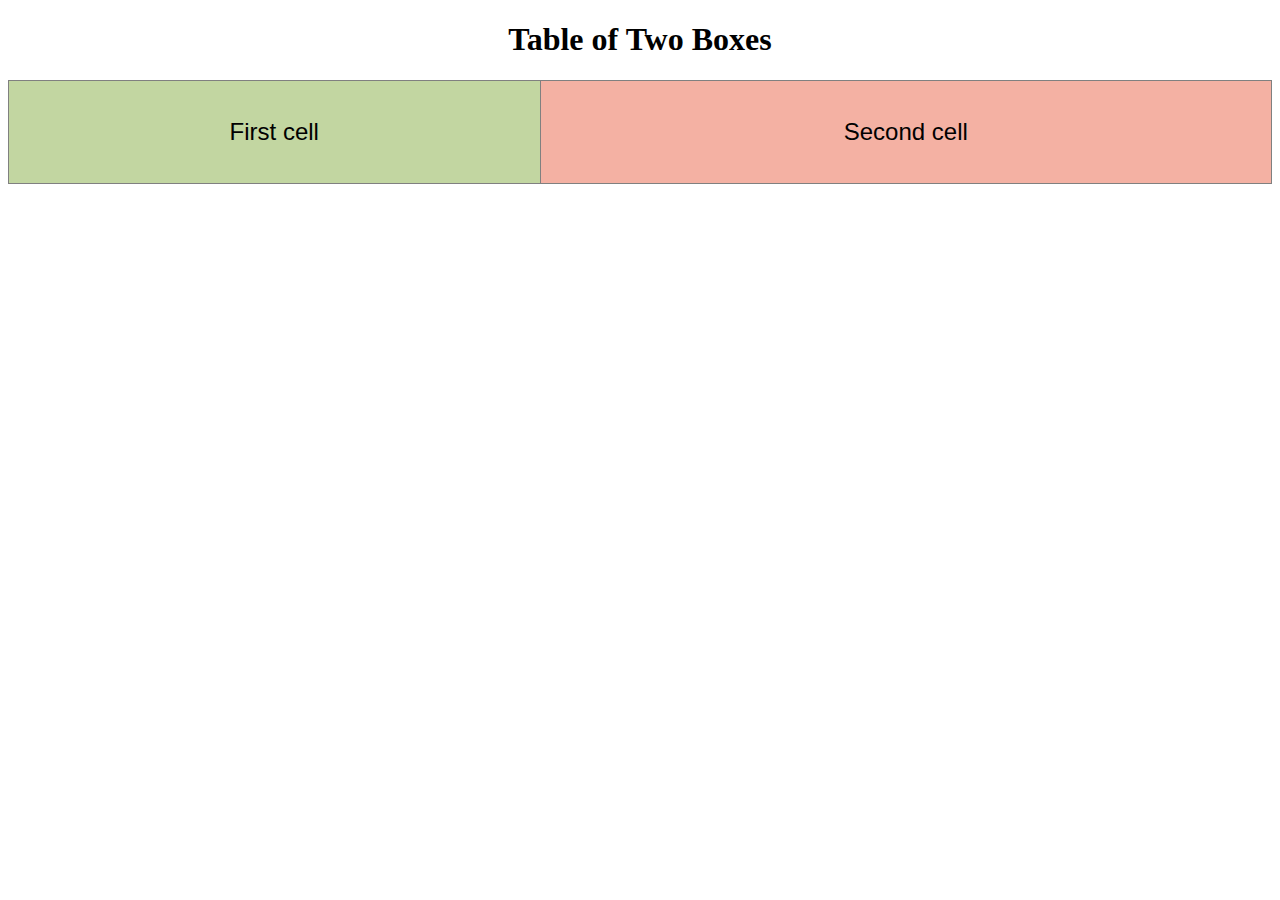
<file: cell01/ex04/tab.html>
<!DOCTYPE html>
<html lang="en">
<head>
    <meta charset="UTF-8">
    <meta name="viewport" content="width=device-width, initial-scale=1.0">
    <title>Tab</title>
    <style>
        /* ตั้งค่าสไตล์ให้กับตาราง */
        table {
            width: 100%;
            border-collapse: collapse;
            margin: 20px 0;
        }
        td {
            height: 100px;
            text-align: center;
            vertical-align: middle;
            font-family: Arial, sans-serif;
            font-size: 1.5em;
        }
        .first-cell {
            background-color: #c2d6a1; /* สีเขียวอ่อน */
            color: black;
        }
        .second-cell {
            background-color: #f4b1a3; /* สีชมพูอ่อน */
            color: black;
        }
    </style>
</head>
<body>
    <!-- ส่วนหัวของหน้า -->
    <h1 style="text-align: center;">Table of Two Boxes</h1>

    <!-- ตารางที่มี 2 กล่อง -->
    <table border="1">
        <tr>
            <td class="first-cell">First cell</td>
            <td class="second-cell">Second cell</td>
        </tr>
    </table>
</body>
</html>
</file>
